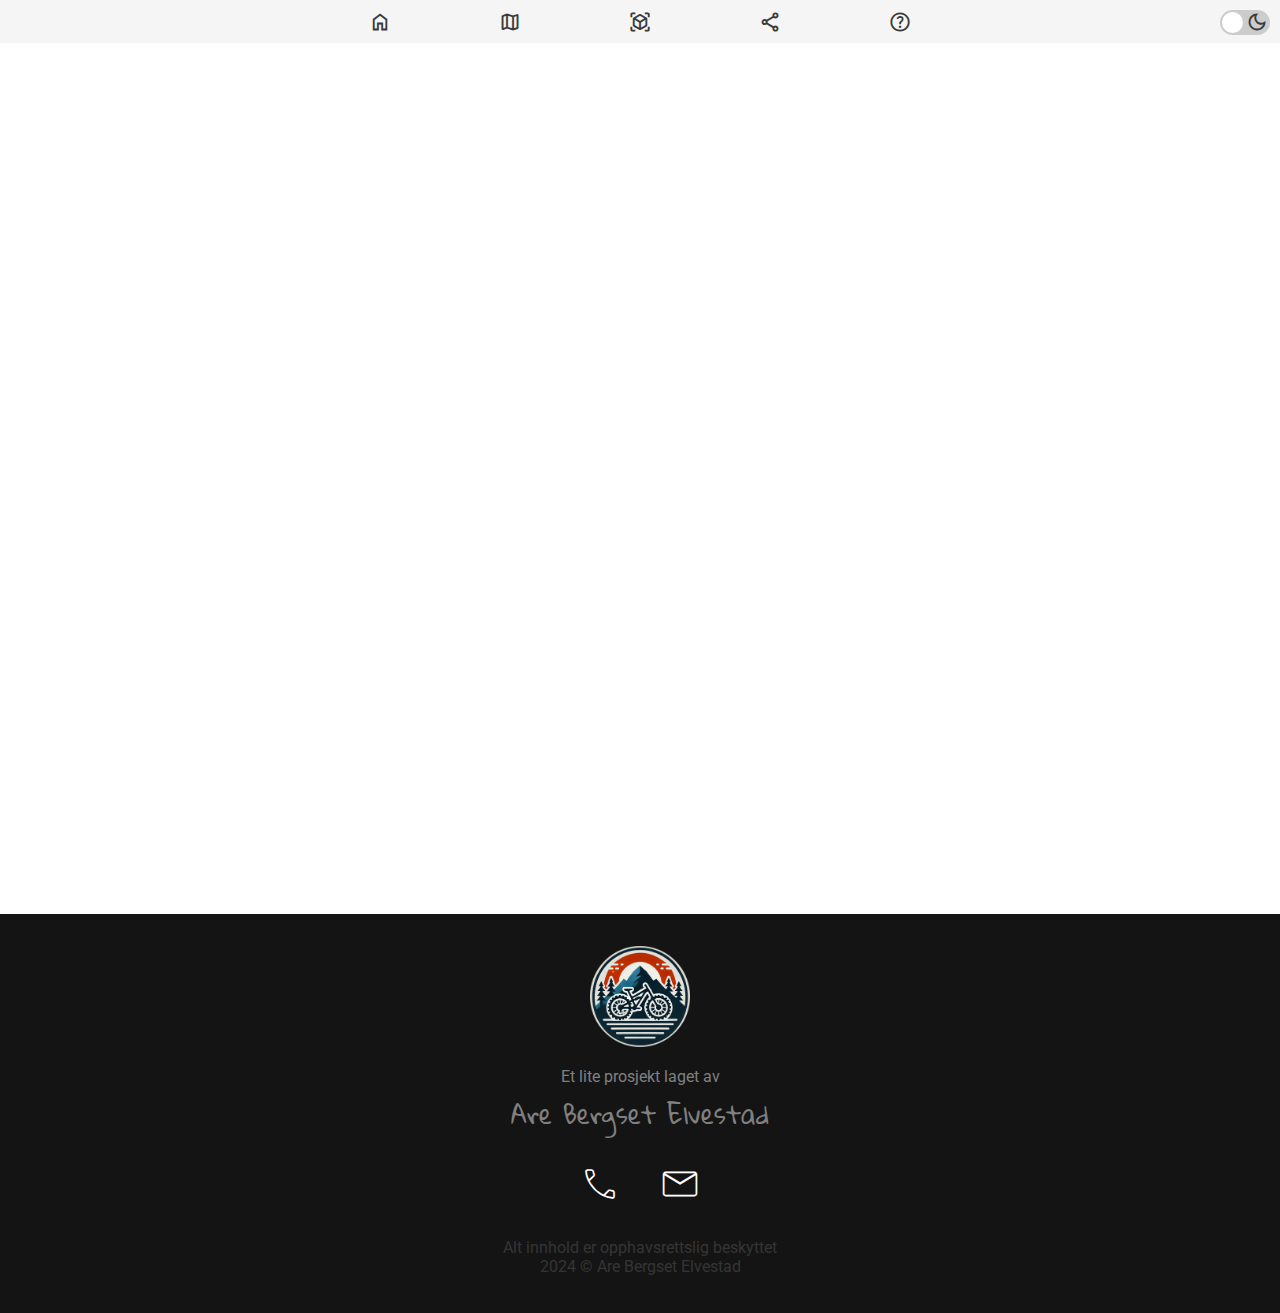
<file: explore3D.html>
<!DOCTYPE html>
<html lang="en">
<head>
    <meta charset="UTF-8">
    <meta name="viewport" content="width=device-width, initial-scale=1.0">
    <title>3D Map Explore</title>

</head>
<body>
    
</body>
</html>

<!DOCTYPE html>
<html lang="en">
<head>
    <meta charset="UTF-8">
    <meta name="viewport" content="width=device-width, initial-scale=1, maximum-scale=1, user-scalable=no">
    <title>MTB NT - Utforsk i 3D</title>
    <link rel="shortcut icon" href="./IMG/Icons/favicon.ico" type="image/x-icon">
    <link rel="icon" href="./IMG/Icons/favicon.ico" type="image/x-icon">
    <link rel="stylesheet" href="./CSS/style.css">
    <link rel="preconnect" href="https://fonts.googleapis.com">
    <link rel="preconnect" href="https://fonts.gstatic.com" crossorigin>
    <link href="https://fonts.googleapis.com/css2?family=Roboto:ital,wght@0,100;0,300;0,400;0,500;0,700;0,900;1,100;1,300;1,400;1,500&display=swap" rel="stylesheet">
    <link href="https://fonts.googleapis.com/css2?family=Gloria+Hallelujah&display=swap" rel="stylesheet">
    <link rel="stylesheet" href="https://fonts.googleapis.com/css2?family=Material+Symbols+Outlined:opsz,wght,FILL,GRAD@20..48,100..700,0..1,-50..200" />
    <link href="https://cesium.com/downloads/cesiumjs/releases/1.93/Build/Cesium/Widgets/widgets.css" rel="stylesheet">
    <style>
        #cesiumContainer {
            width: 100%; height: 100%; margin: 0; padding: 0; font-family: 'Roboto', sans-serif;
        }
        .container-map {
            height: calc(100svh - 45px); 
            width: 100%;
        }
    </style>
</head>
<body>
    <div class="main-wrapper">
        <div class="container-nav"></div>
        <div id="container-map" class="container-map">
            <div id="cesiumContainer"></div>
        </div>
        <div class="container-footer"></div>
    </div>
    <script src="./JS/loadContent.js"></script>
    <script src="https://cesium.com/downloads/cesiumjs/releases/1.93/Build/Cesium/Cesium.js"></script>
    <script type="module" src="./JS/explorePaths3D.js"></script>
    <script src="./JS/darkmode-toggle.js"></script>
</body>
</html>
</file>
<file: CSS/style.css>
* {
    font-family: 'roboto';
}

:root {
    --color-dark: rgb(20, 20, 20);
    --color-bright-1: rgb(255, 255, 255);
    --color-bright-a7: rgba(255, 255, 255, 0.70);
    --color-bright-2: rgb(245, 245, 245);
    --color-text: rgb(58, 58, 58);
    --color-text-inverted: rgb(255, 255, 255);

    --color-card-bg: whitesmoke;
    --color-card-border: rgba(0, 0, 0, 0.089);

    --color-button-bg: rgb(222, 231, 222);
    --color-button-border: rgb(205, 223, 200);

    --text-bold: 800;
    --icon-weight: 400;
}

[data-darkmode="on"] {
    --color-dark: rgb(39, 39, 39);
    --color-bright-1: rgb(36, 36, 36);
    --color-bright-a7: rgba(34, 34, 34, 0.7);
    --color-bright-2: rgb(26, 26, 26);
    --color-text: rgb(233, 241, 233);
    --color-text-inverted: rgb(255, 255, 255);

    --color-card-bg: rgb(48, 48, 48);
    --color-card-border: rgba(0, 0, 0, 0.089);

    --color-button-bg: rgb(51, 51, 51);
    --color-button-border: rgb(31, 31, 30);

    --text-bold: 400;
    --icon-weight: 300;
}

html {
    background-color: var(--color-dark);
}

b {
    font-weight: 600;
}
[data-darkmode=on] b {
    font-weight: 500;
}

body {
    margin: 0;
    padding: 0;
    display: flex;
    flex-direction: column;
    background-color: var(--color-bright-1);
    width: 100%;
    position: relative;
}

.main-wrapper {
    margin: 0;
    padding: 0;
    display: flex;
    flex-direction: column;
    align-items: center;
}

.container-nav {
    position: sticky;
    top: 0px;
    display: flex;
    flex-direction: row;
    flex-wrap: nowrap;
    justify-content: center;
    align-items: center;
    gap: 1em;
    width: 100%;
    height: 43px;
    z-index: 9999;
    background-color: var(--color-bright-2);
    backdrop-filter: blur(3px);
    -webkit-backdrop-filter: blur(3px);
}
    .container-nav * {
        text-decoration: none;
        color: var(--color-text);
    }
        .container-nav > .nav-links {
            width: 650px;
            display: flex;
            justify-content: space-around;
        }
        .container-nav > .nav-links > a > span {
            padding-inline: .5em;
            padding-block: .2em;
            margin-block: .1em;
        }

        /* DM toggle */
            .toggle-wrapper {
                position: fixed;
                top: 10px;
                right: 10px;
            }
            .toggle-wrapper > span {
                position: absolute;
                left: 25px;
                z-index: 999;
                opacity: 1;
                transition: opacity .2s ease-in-out;
            }
            [data-darkmode=on] .toggle-wrapper > span {
                opacity: 0;
                pointer-events: none;
            }
            .toggle {
                width: 50px;
                height: 25px;
                background-color: #ccc;
                border-radius: 25px;
                position: relative;
                cursor: pointer;
                transition: background-color 0.3s;
            }

            .toggle[data-active="true"] {
                background-color: #4caf50;
            }

            .toggle::before {
                content: "";
                position: absolute;
                width: 21px;
                height: 21px;
                background-color: white;
                border-radius: 50%;
                top: 2px;
                left: 2px;
                transition: transform 0.3s;
            }

            .toggle[data-active="true"]::before {
                transform: translateX(25px);
            }


.container-filter {
    width: 100%;
    max-width: 930px;
    margin: .3em;
    display: flex;
}
    form {
        width: 100%;
        margin-inline: .3em;
        display: flex;
        justify-content: end;
        gap: 1em;
        
    }
    .container-filter > form > select {
        border: none;
        background: none;
        cursor: pointer;
        color: var(--color-text);
        font-size: .9em;
        text-align: end;
        width: fit-content;
    }
    .container-filter > form > select > option {
        background: var(--color-bright-a7);
        color: var(--color-text);
        text-align: center;
    }
    .container-filter > form > select > option:nth-child(1) {
        display: none;
    }
    .container-filter > form > button {
        border: none;
        padding-inline: .5em;
        padding-block: .3em;
        background: var(--color-button-bg);
        border-left: 2px solid var(--color-button-border);
        border-radius: 10px;
        color: var(--color-text);
        cursor: pointer;
        display: flex;
        justify-content: center;
        align-items: center;
    }

.container-paths {
    display: flex;
    flex-wrap: wrap;
    width: 930px;
    min-height: 600px;
}

.paths-welcome {
    width: 100%;
    max-width: 930px;
    margin-block: .3em;
    display: flex;
    flex-direction: column;
    align-items: flex-start;
    color: var(--color-text);
    margin-inline: .3em;
}
    .paths-welcome > * {
        margin: 0;
    }
    .paths-welcome > h1 {
        font-size: 5em;
        font-style: var(--text-bold);
    }
/* Trail cards */
.container-path {
    position: relative;
    margin: .3em auto;
    display: flex;
    flex-direction: column;
    justify-content: space-evenly;
    background-color: var(--color-card-bg);
    width: 300px;
    height: 500px;
    border: 1px solid var(--color-card-border);
    border-radius: 15px;
    overflow: hidden;
}
.path-title {
    position: absolute;
    top: 190px;
    left: 1em;
    z-index: 999;
}
.path-title * {
    padding: 0;
    margin: 0;
    text-transform: uppercase;
    font-style: italic;
    text-shadow: 1px 1px 5px black;
} 
.path-title > h2 {
    font-weight: 600;
    color: var(--color-text-inverted);
}
.path-title > h3 {
    font-size: 1em;
    font-weight: 400;
    color: var(--color-text-inverted);
    opacity: .85;        
}
.path-image {
    position: relative;
    width: 100%;
    height: 250px;
    min-height: 250px;
    z-index: 500;
    background-size: cover;
    background-position: center;
}
.path-image::after {
    content: '';
    display: block;
    position: absolute;
    top: 0;
    left: 0;
    width: 100%;
    height: 100%;
    z-index: 550;
    background: linear-gradient(180deg, rgba(2,0,36,0) 0%, rgba(9,9,121,0) 50%, rgba(0,0,0,0.8743872549019608) 100%);
}
.path-info {
    position: relative;
    z-index: 500;
    height: 100%;
    margin: 1em;
    display: flex;
    flex-direction: column;
    flex-wrap: nowrap;
    justify-content: space-between;
}
.path-description {
    color: var(--color-text);
    margin-bottom: 1em;
    height: fit-content;
    min-height: fit-content;
}
.path-button {
    position: absolute;
    z-index: 998;
    top: -255px;
    left: -8px;
    width: 100%;
    display: flex;
    flex-wrap: nowrap;
    align-items: center;
    justify-content: start;
}
.path-button > a {
    text-decoration: none;
    font-weight: 500;
    font-size: .8em;
    font-style: italic;
    text-transform: uppercase;
    color: var(--color-text);
    background-color: var(--color-bright-a7);
    padding: .5em;
    transition: font-weight .2s ease-in-out;
    border-radius: 3px;
}
    .path-button > a:hover {
        font-weight: 600;
    }
.path-grade {
    display: flex;
    flex-direction: row;
    flex-wrap: wrap;
    justify-content: space-between;
    gap: .5em;
    background-color: var(--color-bright-a7);
    color: var(--color-text);
    padding: .5em;
}
.path-grade > * {
    text-align: center;
    font-size: 1em;
}
/* .path-grade-item {
    position: relative;
    cursor: pointer;
}
    .path-grade-item:hover .grade-S0::before,
    .path-grade-item:hover .grade-S1::before,
    .path-grade-item:hover .grade-S2::before,
    .path-grade-item:hover .grade-S3::before,
    .path-grade-item:hover .grade-S4::before,
    .path-grade-item:hover .grade-S5::before {
        display: block;
    }
    .grade-S0::before, .grade-S1::before, .grade-S2::before, .grade-S3::before, .grade-S4::before, .grade-S5::before {
        position: absolute;
        bottom: 0;
        right: 0;
        width: 235px;
        padding: .3em;
        box-shadow: 1px 1px 10px black;
        background-color: var(--color-card-bg);
        border: 3px solid var(--color-card-border);
        text-align: start;
        transition: all .2s ease-in-out;
        display: none;
        z-index: 999;
    }
        .grade-S0::before {
            content: 'S0: Den enkleste løypetypen er preget av lett til moderat stigning, sklisikkert underlag og svake svinger. For å gjennomføre denne løypa er det ingen spesielle krav til kjøreteknikken.';
        }
        .grade-S1::before {
            content: 'S1: Her kan du forvente mindre hindringer, som røtter eller steiner. Til dels ustabilt underlag og svingene blir kvassere, men uten skarpe svinger. Maksimal gradient her er 40 prosent.';
        }
        .grade-S2::before {
            content: 'S2: Vanskelighetsgraden øker og store steiner og røtter er å forvente. Sjelden fast grunn under hjulene og det er flate trinn eller trapper. Kvasse svinger og brattheten kan være opptil 70 prosent.';
        }
        .grade-S3::before {
            content: 'S3: I denne kategorien beveger du deg i blokkert terreng med store steinblokker eller lange røtter. Skarpe svinger og bratte bakker og man må ofte påregne løst underlag. Vanlige bakker på 70 prosent er vanlige.';
        }
        .grade-S4::before {
            content: 'S4: Det er bratt og mange hinder. Lange, utfordrende stier med røtter og store steinblokker, og løst underlag er vanlig. Skarpe svinger og bratte stigninger stiller spesielle krav til kjøreteknikken.';
        }
        .grade-S5::before {
            content: 'S5: Den øvre enden av skalaen er preget av sterkt hindret terreng, løst underlag med steinsprut, trange skarpe svinger og høye hindringer, som veltede trær – selvfølgelig, inkludert bratte stigninger. Det er liten bremselengde og MTB-teknikken settes på prøve.';
        } */
/* FOOTER */
.container-footer {
    background-color: var(--color-dark);
    width: 100%;
    height: fit-content;
    min-height: calc(100svh - 850px - 45px);
    display: flex;
    flex-direction: column;
    color: var(--color-text-inverted);
    font-weight: 200;
    margin-top: 1em;
    padding-block: .5em;
    justify-content: start;
    align-items: center;
}
.footer-logo > img {
    width: 100px;
    margin-bottom: 1em;
}
.footer-text {
    color:gray;
    font-weight: 400;
    margin-bottom: .3em;
    margin-inline: .3em;
    text-align: center;
    max-width: 300px;
}
.footer-text > p {
    transition: opacity .2s ease-in-out;
    opacity: .3;
}
.footer-text > p:hover {
    opacity: 1;
}
.footer-credits {
    color:gray;
    font-size: 1.5em;
    font-weight: 500;
    margin-bottom: .3em;
    font-family: 'Gloria Hallelujah';
}
.footer-contact > a > .material-symbols-outlined {
    color: var(--color-text-inverted);
    font-size: 3em;
    margin-inline: .3em;
    margin-block: .3em;
    font-variation-settings:
        'FILL' 0,
        'wght' 200,
        'GRAD' 0,
        'opsz' 20
}


@media screen and (max-width: 940px ) {
    .container-paths {
        width: 620px;
        gap: .1em;
    }  
    .paths-welcome {
        max-width: 620px;
    }
    .container-nav > .nav-links {
        justify-content: center;
        gap: 3em;
    }
}

@media screen and (max-width: 620px ) {
    .container-paths {
        width: 350px;
    }
    .paths-welcome {
        align-items: center;
        margin-bottom: .5em;
        max-width: 350px;
    }
    .paths-welcome > p {
        width: 300px;
    }
    .paths-welcome > h1 {
        font-size: 2.4em;
        margin-bottom: .3em;
    }
    .container-nav > .nav-logo {
        font-size: 1em;
    }
    .container-nav > .nav-links {
        display: flex;
        justify-content: start;
        margin-left: .3em;
        gap: 1em;
    }
}

/* LEAFLET */
.leaflet-control-fullscreen {
    position: absolute;
    top: 5px; 
    left: 5px;
    opacity: 0;
}

.leaflet-control-zoom {
    display: none;
}

.path-maps {
    position: absolute; 
    right: 10px;
    top: 8px;
    width: 70px;
    height: 50px;
    transition: width 0.2s ease-in-out, height 0.2s ease-in-out, filter 0.2s ease-in-out;
    z-index: 999; 
    border-radius: 3px;
    overflow: hidden;
    filter: opacity(.7);
}
    .path-maps:hover {
        width: 280px;
        height: 485px;
        filter: opacity(1);
        outline-style: solid;
        outline-color: #0000002f;
        outline-width: 2px;
        border-radius: 15px;
    }

/* CLIMB GRAPH */

.climb-graph {
    position: absolute;
    bottom: 0;
    right: 0;
    z-index: 450;
}

.climb-graph canvas {
    width: 100% !important;
    height: 100% !important;
}

/* ICONS */
.material-symbols-outlined {

  font-variation-settings:
  'FILL' 0,
  'wght' var(--icon-weight),
  'GRAD' 0,
  'opsz' 20
}
a > .material-symbols-outlined:hover {
    outline: 2px solid var(--color-text);
    border-radius: 15px;
}
</file>
